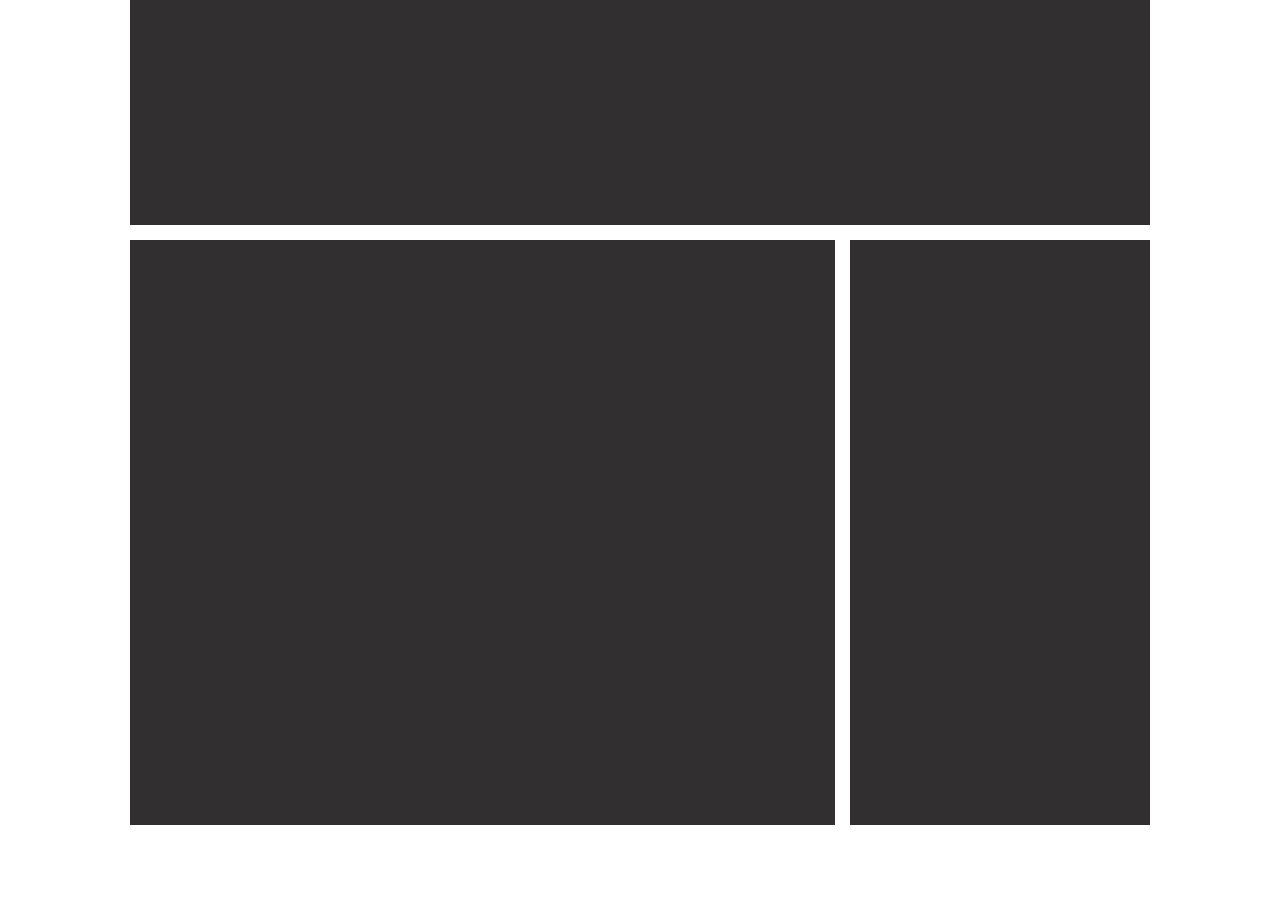
<file: partie2/index.html>
<!DOCTYPE html>
<html lang="en">

<head>
  <meta meta charset="utf-8">
  <meta name="viewport" content="initial-scale=1.0" />
  <title>Partie 2</title>
  <link rel="stylesheet" href="style.css">
</head>

<body>
  <header>
  </header>
  <article>
  </article>
  <article>
  </article>
</body>

</html>
</file>
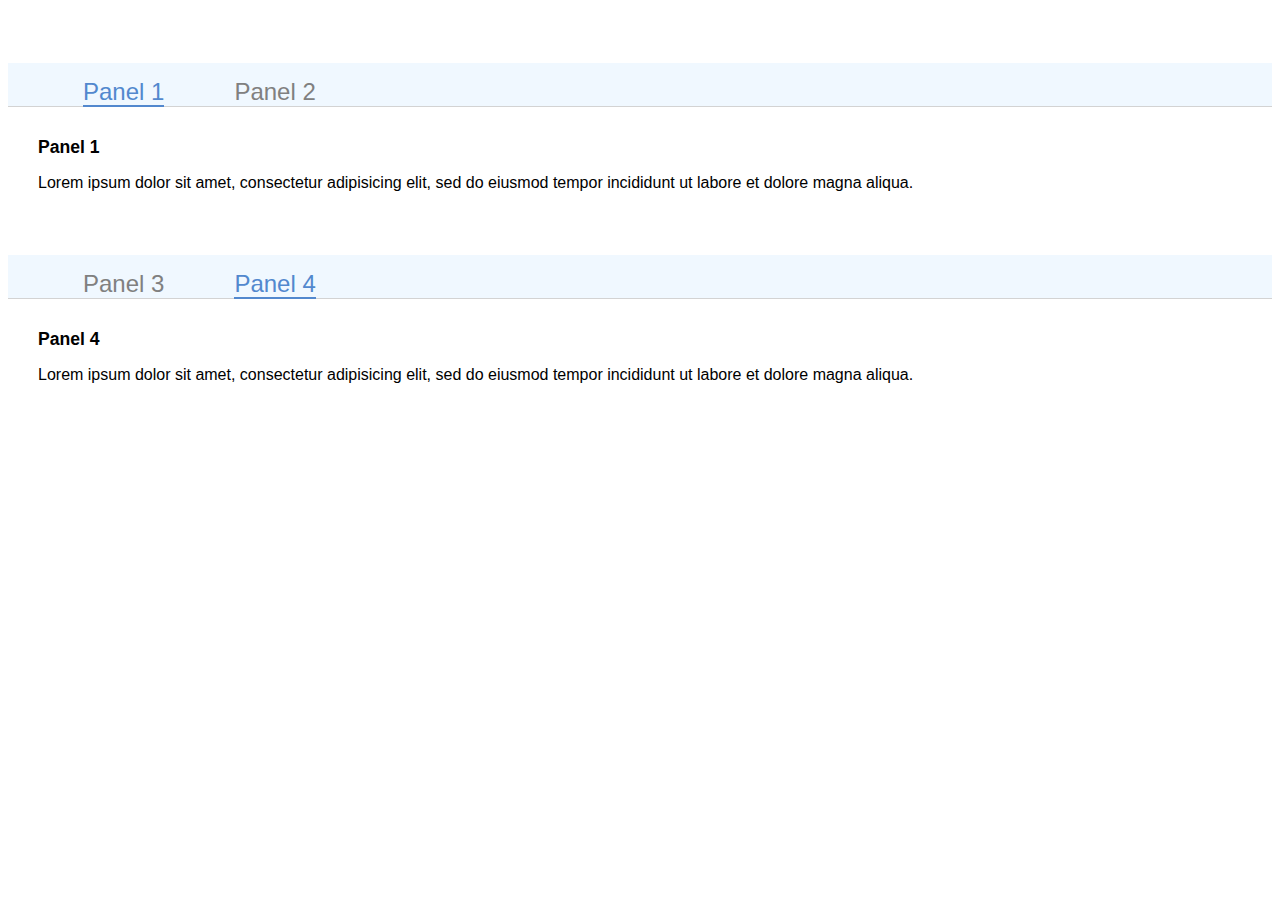
<file: partie3/index.html>
<!DOCTYPE html>
<html lang="en">

<head>
  <meta meta charset="utf-8">
  <meta name="viewport" content="initial-scale=1.0" />
  <title>Partie 3</title>
  <link rel="stylesheet" href="style.css">
</head>

<body>
  <ul class="tabs">
    <li class="tabs_item"><a data-tab href="#tabs_panel-1" class="tabs_link active">Panel 1</a></li>
    <li class="tabs_item"><a data-tab href="#tabs_panel-2" class="tabs_link">Panel 2</a></li>
  </ul><!-- tabs -->
  <div class="tabs_panels">
    <div class="tabs_panel active" id="tabs_panel-1">
      <div class="tabs_panel-title">Panel 1</div>
      <div class="tabs_panel-content">
        <p>Lorem ipsum dolor sit amet, consectetur adipisicing elit, sed do eiusmod tempor incididunt ut labore et
          dolore
          magna aliqua.</p>
      </div>
    </div><!-- tabs_panel-1 -->
    <div class="tabs_panel" id="tabs_panel-2">
      <div class="tabs_panel-title">Panel 2</div>
      <div class="tabs_panel-content">
        <p>Lorem ipsum dolor sit amet, consectetur adipisicing elit, sed do eiusmod tempor incididunt ut labore et
          dolore
          magna aliqua.</p>
      </div>
    </div><!-- tabs_panel-2 -->
  </div><!-- tabs_panels -->

  <hr>

  <ul class="tabs">
    <li class="tabs_item"><a data-tab href="#tabs_panel-3" class="tabs_link">Panel 3</a></li>
    <li class="tabs_item"><a data-tab href="#tabs_panel-4" class="tabs_link active">Panel 4</a></li>
  </ul><!-- tabs -->
  <div class="tabs_panels">
    <div class="tabs_panel" id="tabs_panel-3">
      <div class="tabs_panel-title">Panel 3</div>
      <div class="tabs_panel-content">
        <p>Lorem ipsum dolor sit amet, consectetur adipisicing elit, sed do eiusmod tempor incididunt ut labore et
          dolore
          magna aliqua.</p>
      </div>
    </div><!-- tabs_panel-3 -->
    <div class="tabs_panel active" id="tabs_panel-4">
      <div class="tabs_panel-title">Panel 4</div>
      <div class="tabs_panel-content">
        <p>Lorem ipsum dolor sit amet, consectetur adipisicing elit, sed do eiusmod tempor incididunt ut labore et
          dolore
          magna aliqua.</p>
      </div>
    </div><!-- tabs_panel-4 -->
  </div><!-- tabs_panels -->
  <script type="text/javascript" src="tabs.js"></script>
</body>

</html>
</file>
<file: partie2/style.css>
body {
  margin: 0;
  height: 100vh;
  display: grid;
  grid-template-columns: 130px auto 15px 300px 130px;
  grid-template-rows: 25% 65%;
  row-gap: 15px;
  column-gap: 0;
}

header {
  grid-column: 2 / 5;
  grid-row: 1 / 2;
  background-color: rgb(49, 47, 47);
}

article:nth-child(2) {
  grid-column: 2 / 3;
  background-color: rgb(49, 47, 47);
}

article:last-child {
  grid-column: 4 / 5;
  background-color: rgb(49, 47, 47);
}

/* Valeur de la media obtenue en additionnant les marges et les éléments du grid-template-columns (130+300+15+300+130)
Ainsi le breack point a bien lieu quand l'élement 2 a la même largeur que l 'élément 3*/
@media (max-width : 875px) {
  body {
    display: grid;
    grid-template-rows: 200px 200px 200px;
    grid-template-columns: 30px auto auto auto 30px;
    row-gap: 15px;
  }

  header {
    grid-column: 2 / 5;
  }

  article:nth-child(2) {
    grid-column: 2 / 5;
  }

  article:last-child {
    grid-column: 2 / 5;
  }
}
</file>
<file: partie3/style.css>
body {
  font-family: Arial, Helvetica, sans-serif;
}

.tabs {
  display: flex;
  margin-top: 5%;
  padding-top: 15px;
  border-bottom: 1px solid lightgrey;
  background-color: aliceblue;
}

.tabs_item {
  padding: 0 35px;
  list-style: none;
}

.tabs_link {
  text-decoration: none;
  font-size: 1.5em;
  color: grey;
}

.tabs_link:hover {
  border-bottom: 2px solid grey;
}

.tabs_link.active {
  color: rgb(82, 136, 206);
  border-bottom: 2px solid rgb(82, 136, 206);
}

.tabs_panel.active {
  display: block;
}

.tabs_panel {
  display: none;
  margin: 30px 0 0 30px;
}

.tabs_panel-title {
  font-size: 1.1em;
  font-weight: bold;
}

hr {
  display: none;
}
</file>
